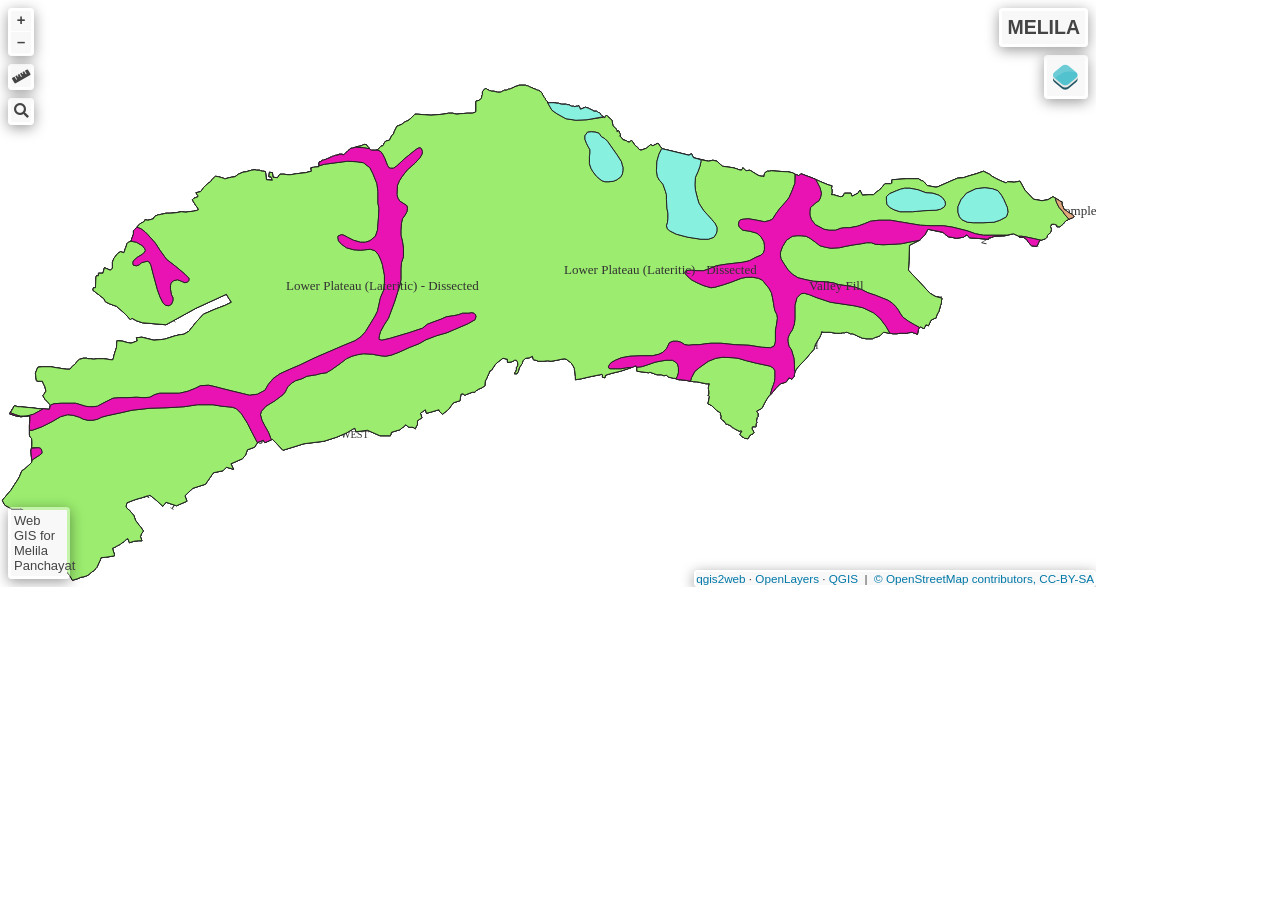
<file: qgis2web_2026_10_12-18_42_12_679596/index.html>
<!doctype html>
<html lang="en">
    <head>
        <meta charset="utf-8">
        <meta http-equiv="X-UA-Compatible" content="IE=edge">
        <meta name="viewport" content="initial-scale=1,user-scalable=no,maximum-scale=1,width=device-width">
        <meta name="mobile-web-app-capable" content="yes">
        <meta name="apple-mobile-web-app-capable" content="yes">
        <link rel="stylesheet" href="./resources/ol.css">
        <link rel="stylesheet" href="resources/fontawesome-all.min.css">
        <link href="resources/photon-geocoder-autocomplete.min.css" rel="stylesheet">
        <link rel="stylesheet" href="./resources/ol-layerswitcher.css">
        <link rel="stylesheet" href="./resources/qgis2web.css">
        <style>
        html, body {
            background-color: #ffffff;
        }
        .ol-control > * {
            background-color: #f8f8f8!important;
            color: #444444!important;
            border-radius: 0px;
        }
        .ol-attribution a, .gcd-gl-input::placeholder, .search-layer-input-search::placeholder {
            color: #444444!important;
        }
        .search-layer-input-search {
            background-color: #f8f8f8!important;
        }
        .ol-control > *:focus, .ol-control >*:hover {
            background-color: rgba(248, 248, 248, 0.7)!important;
        } 
        .ol-control {
            background-color: rgba(255,255,255,.4) !important;
            padding: 2px !important;
        } 
        </style>

        <style>
        #map {
            width: 1096px;
            height: 587px;
        }
        </style>
        <title>MELILA</title>
    </head>
    <body>
        <div id="map">
            <div id="popup" class="ol-popup">
                <a href="#" id="popup-closer" class="ol-popup-closer"></a>
                <div id="popup-content"></div>
            </div>
        </div>
        <script src="resources/qgis2web_expressions.js"></script>
        <script src="./resources/functions.js"></script>
        <script src="./resources/ol.js"></script>
        <script src="./resources/ol-layerswitcher.js"></script>
        <script src="resources/photon-geocoder-autocomplete.min.js"></script>
        <script src="resources/olms.js"></script>
        <script src="layers/PanchayatBoundary_2.js"></script><script src="layers/Ward_3.js"></script><script src="layers/Drainage_4.js"></script><script src="layers/Road_5.js"></script><script src="layers/Geology_6.js"></script><script src="layers/Geomorphology_7.js"></script>
        <script src="styles/PanchayatBoundary_2_style.js"></script><script src="styles/Ward_3_style.js"></script><script src="styles/Drainage_4_style.js"></script><script src="styles/Road_5_style.js"></script><script src="styles/Geology_6_style.js"></script><script src="styles/Geomorphology_7_style.js"></script>
        <script src="./layers/layers.js" type="text/javascript"></script> 
        <script src="./resources/Autolinker.min.js"></script>
        <script src="./resources/qgis2web.js"></script>
    </body>
</html>
</file>
<file: qgis2web_2026_10_12-18_42_12_679596/resources/ol.css>
.ol-box{box-sizing:border-box;border-radius:2px;border:2px solid #00f}.ol-mouse-position{top:8px;right:8px;position:absolute}.ol-scale-line{background:rgba(0,60,136,.3);border-radius:4px;bottom:8px;left:8px;padding:2px;position:absolute}.ol-scale-line-inner{border:1px solid #eee;border-top:none;color:#eee;font-size:10px;text-align:center;margin:1px;will-change:contents,width;transition:all .25s}.ol-scale-bar{position:absolute;bottom:8px;left:8px}.ol-scale-step-marker{width:1px;height:15px;background-color:#000;float:right;z-Index:10}.ol-scale-step-text{position:absolute;bottom:-5px;font-size:12px;z-Index:11;color:#000;text-shadow:-2px 0 #fff,0 2px #fff,2px 0 #fff,0 -2px #fff}.ol-scale-text{position:absolute;font-size:14px;text-align:center;bottom:25px;color:#000;text-shadow:-2px 0 #fff,0 2px #fff,2px 0 #fff,0 -2px #fff}.ol-scale-singlebar{position:relative;height:10px;z-Index:9;box-sizing:border-box;border:1px solid #000}.ol-unsupported{display:none}.ol-unselectable,.ol-viewport{-webkit-touch-callout:none;-webkit-user-select:none;-moz-user-select:none;-ms-user-select:none;user-select:none;-webkit-tap-highlight-color:transparent}.ol-selectable{-webkit-touch-callout:default;-webkit-user-select:text;-moz-user-select:text;-ms-user-select:text;user-select:text}.ol-grabbing{cursor:-webkit-grabbing;cursor:-moz-grabbing;cursor:grabbing}.ol-grab{cursor:move;cursor:-webkit-grab;cursor:-moz-grab;cursor:grab}.ol-control{position:absolute;background-color:rgba(255,255,255,.4);border-radius:4px;padding:2px}.ol-control:hover{background-color:rgba(255,255,255,.6)}.ol-zoom{top:.5em;left:.5em}.ol-rotate{top:.5em;right:.5em;transition:opacity .25s linear,visibility 0s linear}.ol-rotate.ol-hidden{opacity:0;visibility:hidden;transition:opacity .25s linear,visibility 0s linear .25s}.ol-zoom-extent{top:4.643em;left:.5em}.ol-full-screen{right:.5em;top:.5em}.ol-control button{display:block;margin:1px;padding:0;color:#fff;font-size:1.14em;font-weight:700;text-decoration:none;text-align:center;height:1.375em;width:1.375em;line-height:.4em;background-color:rgba(0,60,136,.5);border:none;border-radius:2px}.ol-control button::-moz-focus-inner{border:none;padding:0}.ol-zoom-extent button{line-height:1.4em}.ol-compass{display:block;font-weight:400;font-size:1.2em;will-change:transform}.ol-touch .ol-control button{font-size:1.5em}.ol-touch .ol-zoom-extent{top:5.5em}.ol-control button:focus,.ol-control button:hover{text-decoration:none;background-color:rgba(0,60,136,.7)}.ol-zoom .ol-zoom-in{border-radius:2px 2px 0 0}.ol-zoom .ol-zoom-out{border-radius:0 0 2px 2px}.ol-attribution{text-align:right;bottom:.5em;right:.5em;max-width:calc(100% - 1.3em)}.ol-attribution ul{margin:0;padding:0 .5em;color:#000;text-shadow:0 0 2px #fff}.ol-attribution li{display:inline;list-style:none}.ol-attribution li:not(:last-child):after{content:" "}.ol-attribution img{max-height:2em;max-width:inherit;vertical-align:middle}.ol-attribution button,.ol-attribution ul{display:inline-block}.ol-attribution.ol-collapsed ul{display:none}.ol-attribution:not(.ol-collapsed){background:rgba(255,255,255,.8)}.ol-attribution.ol-uncollapsible{bottom:0;right:0;border-radius:4px 0 0}.ol-attribution.ol-uncollapsible img{margin-top:-.2em;max-height:1.6em}.ol-attribution.ol-uncollapsible button{display:none}.ol-zoomslider{top:4.5em;left:.5em;height:200px}.ol-zoomslider button{position:relative;height:10px}.ol-touch .ol-zoomslider{top:5.5em}.ol-overviewmap{left:.5em;bottom:.5em}.ol-overviewmap.ol-uncollapsible{bottom:0;left:0;border-radius:0 4px 0 0}.ol-overviewmap .ol-overviewmap-map,.ol-overviewmap button{display:inline-block}.ol-overviewmap .ol-overviewmap-map{border:1px solid #7b98bc;height:150px;margin:2px;width:150px}.ol-overviewmap:not(.ol-collapsed) button{bottom:1px;left:2px;position:absolute}.ol-overviewmap.ol-collapsed .ol-overviewmap-map,.ol-overviewmap.ol-uncollapsible button{display:none}.ol-overviewmap:not(.ol-collapsed){background:rgba(255,255,255,.8)}.ol-overviewmap-box{border:2px dotted rgba(0,60,136,.7)}.ol-overviewmap .ol-overviewmap-box:hover{cursor:move}
/*# sourceMappingURL=ol.css.map */
</file>
<file: qgis2web_2026_10_12-18_42_12_679596/resources/ol-layerswitcher.css>
.layer-switcher {
  position: absolute;
  top: 3.5em;
  right: 0.5em;
  text-align: left;
}

.layer-switcher .panel {
  margin: 0;
  border: 4px solid #eee;
  border-radius: 4px;
  background-color: white;
  display: none;
  max-height: inherit;
  height: 100%;
  box-sizing: border-box;
  overflow-y: auto;
}

.layer-switcher button {
  float: right;
  z-index: 1;
  width: 38px;
  height: 38px;
  background-image: url('[data-uri]')
    /*logo.png*/;
  background-repeat: no-repeat;
  background-position: 2px;
  background-color: white;
  color: black;
  border: none;
}

.layer-switcher button:focus,
.layer-switcher button:hover {
  background-color: white;
}

.layer-switcher.shown {
  overflow-y: hidden;
  display: flex;
  flex-direction: column;
  max-height: calc(100% - 5.5em);
}

.layer-switcher.shown.ol-control {
  background-color: transparent;
}

.layer-switcher.shown.ol-control:hover {
  background-color: transparent;
}
.layer-switcher.shown .panel {
  display: block;
}

.layer-switcher.shown button {
  display: none;
}

.layer-switcher.shown.layer-switcher-activation-mode-click > button {
  display: block;
  background-image: unset;
  right: 2px;
  position: absolute;
  background-color: #eee;
  margin: 1px;
}

.layer-switcher.shown button:focus,
.layer-switcher.shown button:hover {
  background-color: #fafafa;
}

.layer-switcher ul {
  list-style: none;
  margin: 1.6em 0.4em;
  padding-left: 0;
}
.layer-switcher ul ul {
  padding-left: 1.2em;
  margin: 0.1em 0 0 0;
}
.layer-switcher li.group + li.group {
  margin-top: 0.4em;
}
.layer-switcher li.group + li.layer-switcher-base-group {
}

.layer-switcher li.group > label {
  font-weight: bold;
}

.layer-switcher.layer-switcher-group-select-style-none li.group > label {
  padding-left: 1.2em;
}

.layer-switcher li {
  position: relative;
  margin-top: 0.3em;
}

.layer-switcher li input {
  position: absolute;
  left: 1.2em;
  height: 1em;
  width: 1em;
  font-size: 1em;
}
.layer-switcher li label {
  padding-left: 2.7em;
  padding-right: 1.2em;
  display: inline-block;
  margin-top: 1px;
}

.layer-switcher label.disabled {
  opacity: 0.4;
}

.layer-switcher input {
  margin: 0px;
}

.layer-switcher.touch ::-webkit-scrollbar {
  width: 4px;
}

.layer-switcher.touch ::-webkit-scrollbar-track {
  -webkit-box-shadow: inset 0 0 6px rgba(0, 0, 0, 0.3);
  border-radius: 10px;
}

.layer-switcher.touch ::-webkit-scrollbar-thumb {
  border-radius: 10px;
  -webkit-box-shadow: inset 0 0 6px rgba(0, 0, 0, 0.5);
}

li.layer-switcher-base-group > label {
  padding-left: 1.2em;
}

.layer-switcher .group button {
  position: absolute;
  left: 0;
  display: inline-block;
  vertical-align: top;
  float: none;
  font-size: 1em;
  width: 1em;
  height: 1em;
  margin: 0;
  background-position: center 2px;
  background-image: url('[data-uri]');
  -webkit-transition: -webkit-transform 0.2s ease-in-out;
  -ms-transition: -ms-transform 0.2s ease-in-out;
  transition: transform 0.2s ease-in-out;
}

.layer-switcher .group.layer-switcher-close button {
  transform: rotate(-90deg);
  -webkit-transform: rotate(-90deg);
}

.layer-switcher .group.layer-switcher-fold.layer-switcher-close > ul {
  overflow: hidden;
  height: 0;
}

/*layerswitcher on the right*/
.layer-switcher.shown.layer-switcher-activation-mode-click {
  padding-left: 34px;
}
.layer-switcher.shown.layer-switcher-activation-mode-click > button {
  left: 0;
  border-right: 0;
}

/*layerswitcher on the left*/
/*
.layer-switcher.shown.layer-switcher-activation-mode-click {
  padding-right: 34px;
}
.layer-switcher.shown.layer-switcher-activation-mode-click > button {
  right: 0;
  border-left: 0;
}
*/
</file>
<file: qgis2web_2026_10_12-18_42_12_679596/resources/qgis2web.css>
html, body {
    height: 100%;
    padding: 0;
    margin: 0;
    font-family: sans-serif;
    font-size: small;
}


#map {
    width: 100%;
    height: 100%;
}

.ol-control {
	clear: both;
	box-shadow: 0 3px 14px rgba(0, 0, 0, 0.4);
}

.ol-selectable {
	z-index: 3;
}

.ol-popup {
    display: none;
    position: absolute;
    background-color: white;
    padding: 15px;
	border-radius: 10px;
    bottom: 10px;
    left: 50%;
    transform: translateX(-50%);
	box-shadow: 0 3px 14px rgba(0,0,0,0.4);
}

.ol-popup:after, .ol-popup:before {
    top: 100%;
    border: solid transparent;
    content: " ";
    position: absolute;
}

.ol-popup:after {
    border-top-color: white;
    border-width: 10px;
    left: 50%;
    margin-left: -10px;
}

.ol-popup:before {
    border-top-color: #cccccc;
    border-width: 11px;
    left: 50%;
    margin-left: -11px;
}

.ol-popup-closer {
	text-decoration: none;
    position: absolute;
    top: 4px;
    right: 4px;
    text-align: center;
    width: 19px;
    color: #999;
    font-family: cursive;
    font-weight: bold;
}

.ol-popup-closer:after {
    content: "X";
}

#popup-content {
	font-size: 12px;
    line-height: 1.2;
    margin-top: 5px;
	max-height: 70vh;
	max-width: 70vw;
	overflow: auto;
}

#popup-content ul {
    list-style-type: none;
    padding-left: 0;
	margin: unset;
}

#popup-content li {
    margin-bottom:0.25em;
}

#popup-content>ul>li>a {
    position: relative;
    display: block;
    padding: 2px;
    border-bottom: 1px solid #666;
    font-size: 12.5px;
}

#popup-content>table {
    font-size: 11.4px;
}

.roller-switcher {
	background-image: url(lds-roller.gif);
	background-size: contain;
	height: 19px;
	width: 19px;
	display: inline-block;
}

th, td {
    vertical-align: top;
    text-align: left;
	color: #333;
}

th {
	min-width: 100px;
}
td {
	min-width: 100px;
}

td img {
	max-height: 50vh!important;
	max-width: 50vw!important;
}

td video {
	max-height: 50vh!important;
	max-width: 50vw!important;
}

.ol-overlaycontainer-stopevent #top-right-container .layer-switcher:hover ~ .ol-overlaycontainer-stopevent .ol-overlay-container .ol-popup {
    display: none!important;
}


#top-left-container {
    position: absolute;
    left: 0;
    top: 0;
}
#bottom-left-container {
    position: absolute;
    left: 0;
    bottom: 0;
}
#top-right-container {
    position: absolute;
    right: 0;
    top: 0;
    display: contents;
}
#bottom-right-container {
    position: absolute;
    right: 0;
    bottom: 0;
}

.top-left-title, .top-left-abstract  {
    position: relative;
    float: left;
    margin-top: 8px;
    margin-left: 8px;
}
.bottom-left-title, .bottom-left-abstract  {
    position: relative;
    float: left;
    margin-bottom: 8px;
    margin-left: 8px;
}
.top-right-title, .top-right-abstract  {
    position: relative;
    float: right;
    margin-top: 8px;
    margin-right: 8px;
}
.bottom-right-title, .bottom-right-abstract  {
    position: relative;
    float: right;
    margin-bottom: 8px;
    margin-right: 8px;
}


.project-title  {
    margin: 1px;
    padding: 5px;
}

#abstract {
    max-width: 30%;
}
.ol-touch #abstract {
    max-width: 50%;
}

.project-abstract {
    font: bold 18px 'Lucida Console', Monaco, monospace;
    width: 20px;
    height: 20px;
    display: block;
    text-align: center;
    cursor: pointer;
    padding: 3px;
    
}

.project-abstract-uncollapsed {
    width: auto;
    height: auto;
    display: block;
    padding: 3px;
    cursor: default;
    margin: 1px;
}


.ol-zoom {
	position: relative;
    float: left;
    top: unset;
    left: unset;
    margin-top: 8px;
    margin-left: 8px;
}


/* measurement */
.measure-control {
	position: relative;
    float: left;
    top: unset !important;
    left: unset !important;
    margin-top: 8px;
    margin-left: 8px;
	display: flex;
}

.tooltip {
    position: relative;
    background: rgba(0, 0, 0, 0.5);
    border-radius: 4px;
    color: white;
    padding: 4px 8px;
    opacity: 0.7;
    white-space: nowrap;
  }
  .tooltip-measure {
    opacity: 1;
    font-weight: bold;
  }
  .tooltip-static {
    background-color: #ffcc33;
    color: black;
    border: 1px solid white;
  }
  .tooltip-measure:before,
  .tooltip-static:before {
    border-top: 6px solid rgba(0, 0, 0, 0.5);
    border-right: 6px solid transparent;
    border-left: 6px solid transparent;
    content: "";
    position: absolute;
    bottom: -6px;
    margin-left: -7px;
    left: 50%;
  }
  .tooltip-static:before {
    border-top-color: #ffcc33;
  }
  .ol-touch .measure-control {
    top: 130px;
  }
  .measure-control label {
    padding: 1px;
    padding-right: 4px;
  }


 .geolocate {
 position: relative !important;
 float: left;
 top: unset !important;
 left: unset !important;
 margin-top: 8px;
 margin-left: 8px;
}


.ol-geocoder.gcd-gl-container {
    position: relative !important;
    float: left !important;
    top: unset;
    left: unset;
	margin-top: 8px;
    margin-left: 8px;
    clear: both;
}
.gcd-gl-control {
	position: relative !important;
}
.gcd-gl-control button:after{
	display: none;
}

.search-layer {
	position: relative !important;
    float: left;
    top: unset !important;
    left: unset !important;
    margin-top: 8px;
    margin-left: 8px;
}

.search-layer-input-search {
    width: 144px;
    top: 3px;
    padding: 3px;
}

.search-layer-input-search:after{
    left: 27px;
    width: 139px;
    top: 0px;
    padding: 4px;
    border: 3px solid rgba(255,255,255,.4) !important;
}

.ol-scale-line {
    background: none !important;
    position: relative;
    float: left;
    bottom: unset;
    left: unset;
    margin-bottom: 8px;
    margin-left: 8px;
}
.ol-scale-line-inner {
    border: 2px solid ;
    border-top: none ;
    background: rgba(255, 255, 255, 0.5);
    color: black;
	margin: unset;
}

.layer-switcher {
    position: relative;
    float: right;
    top: unset;
    right: 0;
    bottom: unset!important;
    margin-top: 8px;
    margin-right: 8px;
	padding: 3px;
	background-color: rgba(255,255,255,.4)!important;
}

.layer-switcher:hover{
	background-color: rgba(255, 255, 255, .6)!important;
}

.layer-switcher .panel {
	border: unset;
	border-radius: unset;
    float: right;
    width: fit-content;
	margin: 1px;
	max-height: calc(100vh - 200px);
    box-sizing: unset;
}

.layer-switcher.shown{
    align-items: flex-end;
}

.layer-switcher.shown.layer-switcher-activation-mode-click > button {
    position: relative;
	border-radius: 5px;
	font-size: x-large;
	font-family: serif;
    z-index: 2;
}

.layer-switcher img {
    max-width: 22px;
    max-height: 22px;
}


.ol-attribution {
	display: none;
}
.bottom-attribution {
	float: right;
	position: relative;
	display: flex;
    font-size: 0.9rem;
	}
.bottom-attribution a {
	color:#0078A8;
    text-decoration: none;
	}
.bottom-attribution a:hover {
    text-decoration: underline;
    }
.bottom-attribution button {
	display: none;
	}
.bottom-attribution ul {
	padding: unset;
	margin: unset;
	display: flex;
	list-style: none;
	} 	
.bottom-attribution > li {
	padding-left: 8px !important;
	list-style: none;	
	}

.fa-exclamation-triangle {
    color: orangered;
	font-size: 15px;
}
</file>
<file: qgis2web_2026_10_12-18_42_12_679596/resources/photon-geocoder-autocomplete.min.css>
ul.photon-autocomplete {
    position: absolute;
    background-color: white;
    max-width: fit-content;
    z-index: 1000;
    box-shadow: 0 4px 9px #999999;
    display: none;
    margin: 0; /* Remove margins */
    list-style-type: none; /* Remove bullets */
    padding: 0; /* Remove padding */
    font-family: Arial, sans-serif;
    height: 200px;
    overflow:hidden;
    overflow-y: scroll;
    scrollbar-width: none;
}
.photon-autocomplete li {
    min-height: 20px;
    line-height: 1em;
    padding: 5px 10px;
    overflow: hidden;
    /* white-space: nowrap; */
    word-wrap: break-word;
    overflow-wrap: break-word;
    word-break: break-word;
    font-size: 1em;
}
.photon-autocomplete li strong {
    display: block;
    
}
.photon-geocoder-autocomplete{
    position: relative !important;
    float: left !important;
    top: unset;
    left: unset;
    margin-top: 8px;
    margin-left: 8px;
    clear: both;
}
.photon-autocomplete li.on {
    background-color: #ff8c9d;
    cursor: pointer;
}
.photon-autocomplete li.photon-no-result {
    text-align: center;
    color: #666;
    font-size: 0.9em;
    line-height: 20px;
    width: fit-content;
    block-size: fit-content;
}
.photon-autocomplete .photon-feedback {
    display: block;
    text-align: right;
    font-size: 0.8em;
    padding: 3px;
    color: #999;
    border-top: 1px solid #eee;
}
.photon-input{border-radius: 10px;}
.photon-input:focus {
    width: 400px;
    border-radius: 10px;
}
@media all and (max-width:500px){
    #map .photon-input:focus {
        width: 300px;
        border-radius: 10px;
    }
}
@media all and (max-width:400px){
    #map ul.photon-autocomplete {
        position: relative;
        background-color: white;
        max-width: 400;
        z-index: 1000;
        box-shadow: 0 4px 9px #999999;
        display: none;
        margin: 0; /* Remove margins */
        list-style-type: none; /* Remove bullets */
        padding: 0; /* Remove padding */
        font-family: Arial, sans-serif;
    }
    #map .photon-input:focus {
        width: 200px;
        border-radius: 10px;
    }
}
@media all and (max-width:280px){
    #map .photon-input:focus {
        width: 150px;
        border-radius: 10px;
    }
}
</file>
